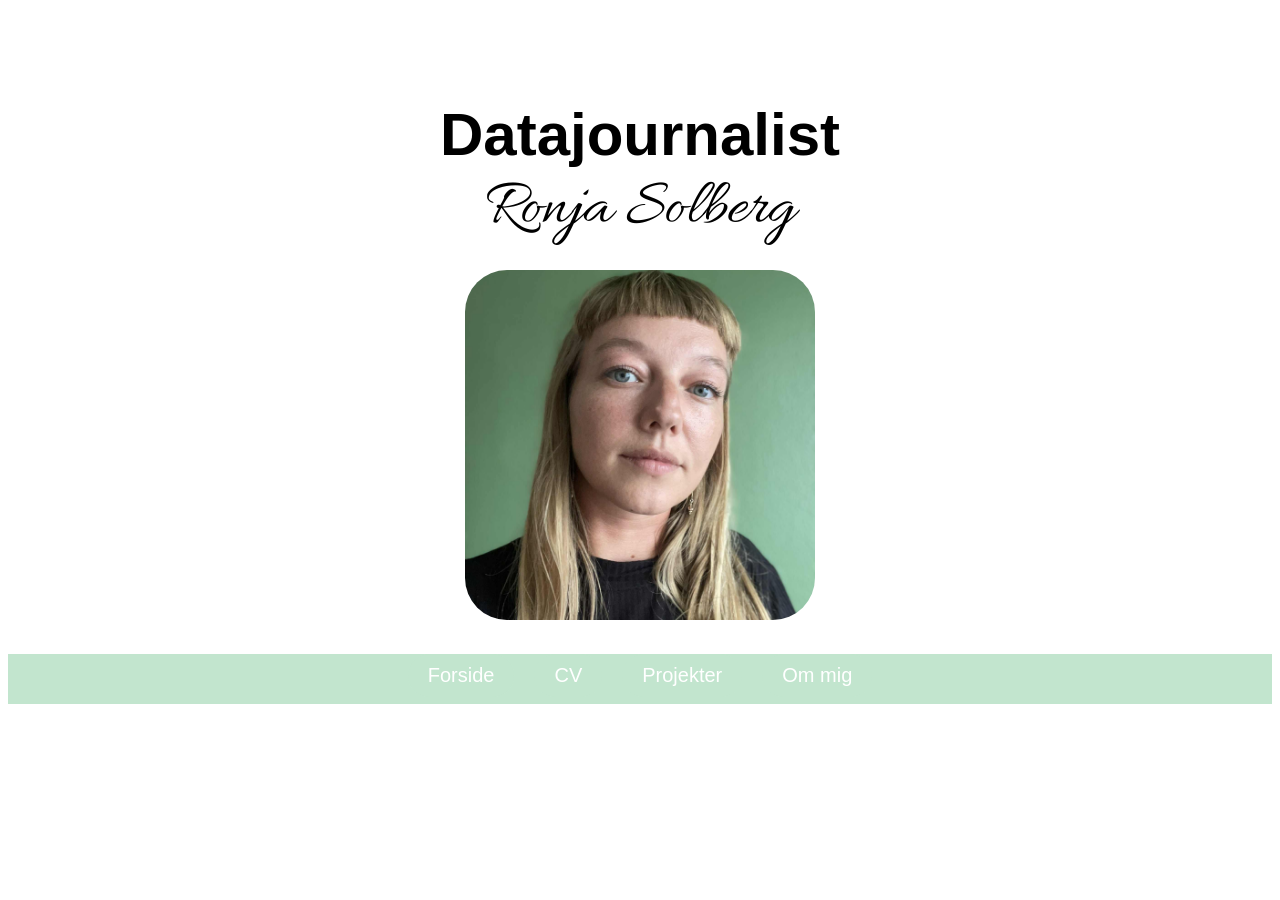
<file: index.html>
<!DOCTYPE html>
<html lang="da">

<head>
    <meta charset="UTF-8">
    <meta name="viewport" content="width=device-width, initial-scale=1.0">

    <link rel="preconnect" href="https://fonts.googleapis.com">
    <link rel="preconnect" href="https://fonts.gstatic.com" crossorigin>

    <link href="https://fonts.googleapis.com/css2?family=Caveat:wght@400;500;600;700&display=swap" rel="stylesheet">
    <link href="https://fonts.googleapis.com/css2?family=Allura:wght@400;500;600;700&display=swap" rel="stylesheet">
    <link href="https://fonts.googleapis.com/css2?family=Dancing+Script:wght@400;500;600;700&display=swap" rel="stylesheet">

    <link rel="stylesheet" href="./style.css">
    
    <title>Ronja Solberg</title>

    <div id="front">
        <h1>Datajournalist</h1>
        <h2>Ronja Solberg</h2>
    </div>
    
    <div id="foto">
        <img src="images/cv-foto.jpg" alt="Portræt">
    </div>

</head>
<main>
    <footer class="color-bar">
        <nav class="menu">
            <a href="./index.html">Forside</a>
            <a href="./cv.html">CV</a>
            <a href="./projekter.html">Projekter</a>
            <a href="./om-mig.html">Om mig</a>
        </nav>
    </footer>
</main>
</html>
</file>
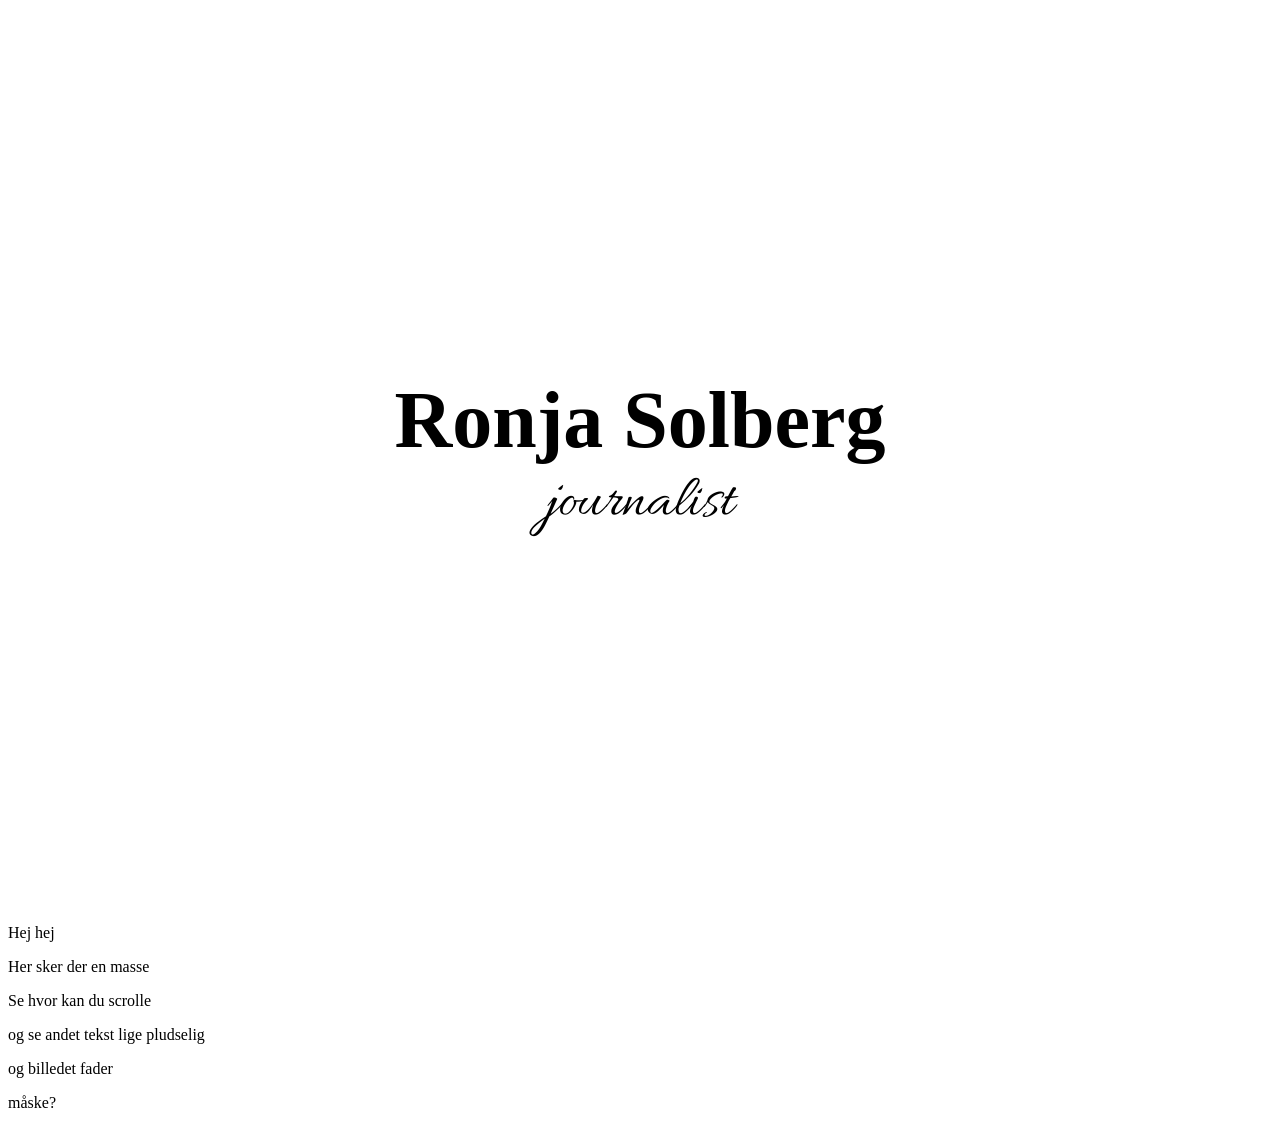
<file: om-mig.html>
<!DOCTYPE html>
<html lang="da">

<head>
    <meta charset="UTF-8">
    <meta name="viewport" content="width=device-width, initial-scale=1.0">

    <link rel="preconnect" href="https://fonts.googleapis.com">
    <link rel="preconnect" href="https://fonts.gstatic.com" crossorigin>

    <link href="https://fonts.googleapis.com/css2?family=Caveat:wght@400;500;600;700&display=swap" rel="stylesheet">
    <link href="https://fonts.googleapis.com/css2?family=Allura:wght@400;500;600;700&display=swap" rel="stylesheet">
    <link href="https://fonts.googleapis.com/css2?family=Dancing+Script:wght@400;500;600;700&display=swap" rel="stylesheet">

    <link rel="stylesheet" href="./style.css">
    
    <title>Om mig</title>
</head>

<body>

    <section class="hero">

        <video id="hero-video" autoplay muted loop>
            <source src="./video.mp4" type="video/mp4">
        </video>

        <div class="hero-overlay"></div>

        <nav class="hero-menu">
            <a href="./index.html">Forside</a>
            <a href="./cv.html">CV</a>
            <a href="./projekter.html">Projekter</a>
            <a href="./om-mig.html">Om mig</a>
        </nav>

        <div class="hero-text">
            <h1>Ronja Solberg</h1>
            <h2>journalist</h2>
        </div>

    </section>

<div class="om-mig-tekst">
    <p>Hej hej</p>
    <p>Her sker der en masse</p>
    <p>Se hvor kan du scrolle</p>
    <p>og se andet tekst lige pludselig</p>
    <p>og billedet fader</p>
    <p>måske?</p>

</div>

</body>

<script>

const video = document.getElementById("hero-video");

window.addEventListener("scroll", () => {

    const scroll = window.scrollY;

    const fadeDistance = 500;

    const opacity = Math.max(
        0,
        1 - scroll / fadeDistance
    );

    video.style.opacity = opacity;

});

</script>
</file>
<file: style.css>
/*           ---- CV ----           */

.kort-sektion {
    align-items: center;
    position: sticky;
    display: flex;
    justify-content: center;
    gap: 0px;
}

#map {
    width: 50%;
    height: 600px;
    background: #ffffff;
    margin: 30px 0 100px 0;
}

.city-tooltip {
    font-family: 'Open Sans', sans-serif;
    font-size: 14px;
    line-height: 1.4;
}

.city-tooltip strong {
    font-size: 16px;
}

.timeline {
    position: relative;
    width: 80%;
    max-width: 1000px;
    margin-top: 60px auto;
    margin-bottom: 60px auto;
    margin-left: 300px;
    margin-right: 300px;
    padding-left: 180px;
}

.timeline::before {
    content: "";
    position: absolute;
    left: 150px;
    top: 0;
    bottom: 0;
    width: 2px;
    background-color: #82ae85;
}

.timeline-item {
    position: relative;
    margin-bottom: 60px;
}

.timeline-date {
    position: absolute;
    right: calc(100% + 54px);
    top: 7px;

    width: 130px;

    text-align: right;
    font-size: 14px;
    font-weight: bold;
    color: #555;
}

.timeline-dot {
    position: absolute;
    left: -36px;
    top: 7px;

    width: 12px;
    height: 12px;

    background-color: #82ae85;
    border: 2px solid white;
    border-radius: 50%;
}

.timeline-content h2 {
    font-family:'Segoe UI', Tahoma, Geneva, Verdana, sans-serif;
    margin: 0 0 5px 0;
    font-size: 20px;
}

.timeline-content h3 {
    margin: 0 0 15px 0;
    font-size: 17px;
    font-weight: bold;
    font-style: italic;
}

.timeline-content p {
    line-height: 1.6;
    margin: 0;
    max-width: 700px;
}






/*           ---- FORSIDE ----           */

.color-bar {
    position:sticky, bottom;
    height: 50px;
    background-color: #c2e5ce;
    display: center;
    align-items: center;
    justify-content: center;
    color: white;
}

#foto {
    text-align: center;
}

#foto img {
    width: 350px;
    height: 350px;
    object-fit: cover;
    overflow:hidden;
    border-radius: 12%;
    background-image: cross-fade();
}

#front h1 {
    font-family:'Segoe UI', Tahoma, Geneva, Verdana, sans-serif;
    font-size: 60px;
    font-weight: bold;
    margin-top: 100px;
    margin-bottom: 0;
    text-align: center;
}

#front h2 {
    font-family: 'Allura', cursive;
    font-size: 65px;
    overflow: hidden;
    font-weight: lighter;
    margin-top: 0;
    margin-bottom: 20px;
    text-align: center;
}

.menu {
    position: sticky;
    display: flex;
    justify-content: center;
    gap: 20px;
    margin-top: 30px;
}

.menu a {
    display: inline-block;
    padding: 10px 20px;

    background-color: #c2e5ce;
    color: white;

    text-decoration: none;
    border-radius: 25px;

    font-family: Arial, sans-serif;
    font-size: 20px;

    transition: 0.2s ease;
}

.menu a:hover {
    background-color: #82ae85;
    transform: translateY(-2px);
}



/*          ---- OM MIG ----        */

.hero {
    position: relative;
    height: 100vh;
    overflow: hidden;

    display: flex;
    align-items: center;
    justify-content: center;
}

#hero-video {
    position: absolute;

    width: 100%;
    height: 100%;

    object-fit: cover;

    top: 0;
    left: 0;

    z-index: 0;

    opacity: 1;

    transition: opacity 0.1s linear;
}

.hero-overlay {
    position: absolute;
    inset: 0;

    background: rgba(255, 255, 255, 0.15);

    z-index: 1;
}

.hero-text {
    position: relative;
    z-index: 2;

    text-align: center;
}

.hero-text h1 {
    font-size: 80px;
    margin: 0;
}

.hero-text h2 {
    font-family: 'Allura', cursive;
    font-size: 60px;
    font-weight: 500;
    margin: 0;
}

.hero-menu {
    position: absolute;
    top: 0;
    left: 0;
    width: 100%;
    z-index: 10;

    display: flex;
    justify-content: center;
    gap: 40px;

    padding: 25px 0;
}

.hero-menu a {
    color: white;
    text-decoration: none;
    font-size: 18px;
}

.hero-menu a:hover {
    opacity: 0.7;
}
</file>
